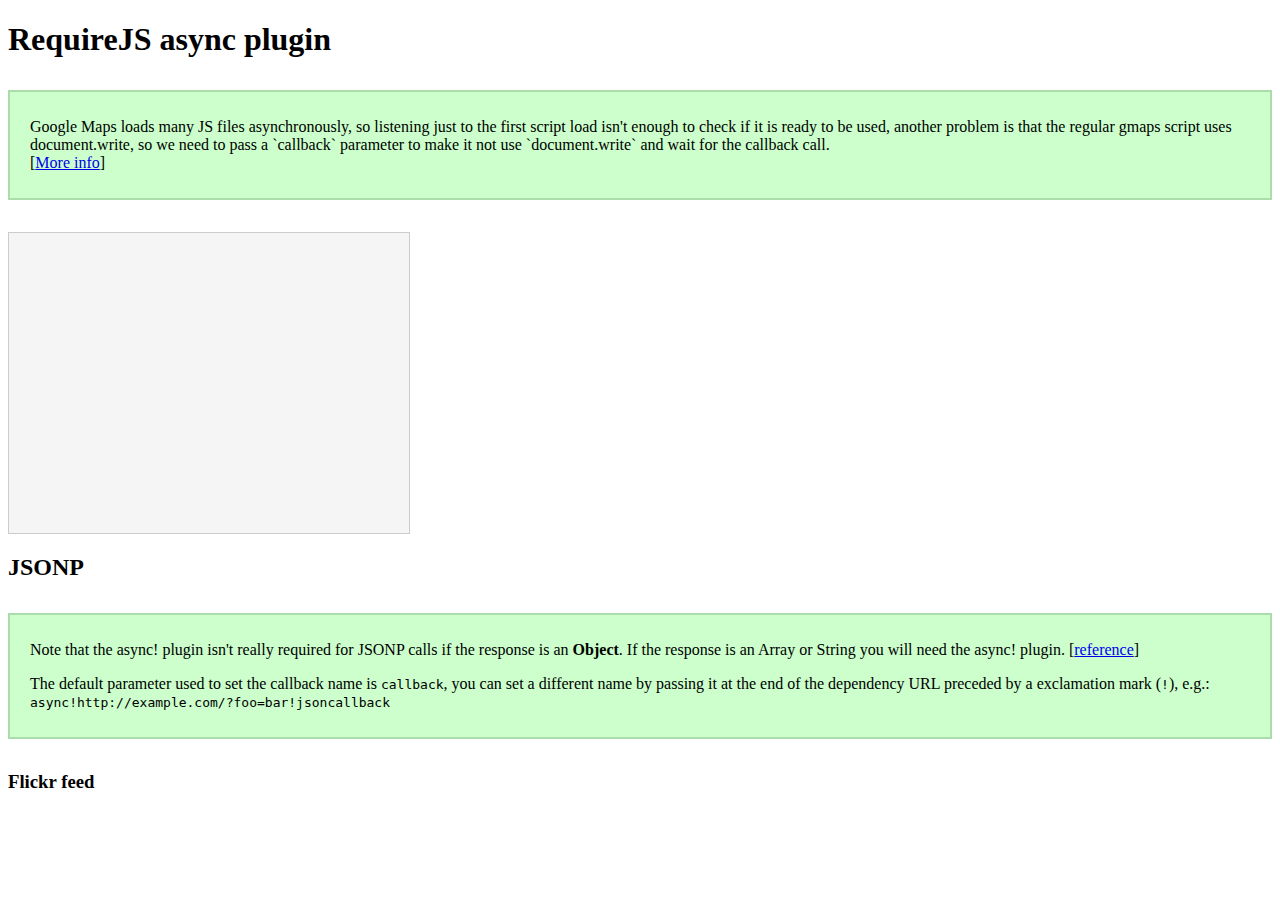
<file: angular_flask/static/lib/bower_components/requirejs-plugins/examples/async.html>
<!DOCTYPE html>
<html>
    <head>
        <meta charset="utf-8">
        <title>RequireJS Async plugin</title>
        <meta name="viewport" content="width=device-width, initial-scale=1">
        <style>
            .info{background-color:#cfc; border:2px solid #ada; padding:10px 20px;  margin:2em 0}
        </style>
    </head>
    <body>
        <div id="wrapper">
            <h1>RequireJS async plugin</h1>
            <div class="info">
                <p>
                    Google Maps loads many JS files asynchronously, so listening just to the first script load
                    isn't enough to check if it is ready to be used, another problem is that the regular gmaps script
                    uses document.write, so we need to pass a `callback` parameter to make it not use `document.write`
                    and wait for the callback call.
                    <br>
                    [<a href="http://code.google.com/apis/maps/documentation/javascript/basics.html#Async">More info</a>]
                </p>
            </div>
            <div id="map-canvas" style="width:400px; height:300px; border:1px solid #ccc; background-color:#f5f5f5"></div>
            <h2>JSONP</h2>
            <div class="info">
                <p>
                    Note that the async! plugin isn't really required for JSONP calls if the response is an <strong>Object</strong>.
                    If the response is an Array or String you will need the async! plugin. [<a href="http://requirejs.org/docs/api.html#jsonp">reference</a>]
                </p>
                <p>
                    The default parameter used to set the callback name is <code>callback</code>, you can set a different name
                    by passing it at the end of the dependency URL preceded by a exclamation mark (<code>!</code>), e.g.: <code>async!http://example.com/?foo=bar!jsoncallback</code>
                </p>
            </div>
            <h3>Flickr feed</h3>
            <div id="flickr-feed"></div>
        </div>
        <script src="../lib/require.js"></script>
        <script>
            require({
                waitSeconds : 120, //make sure it is enough to load all gmaps scripts
                paths : {
                    async : '../src/async' //alias to plugin
                }
            });


            // you can use a "!callbackName" at the end of the URL
            // to specify name of parameter that expects callback function name
            // the default value is "!callback" if not present.
            // Notice that flickr uses "!jsoncallback".
            require(
                [
                    'async!http://api.flickr.com/services/feeds/photos_public.gne?id=27041612@N06&format=json!jsoncallback',
                    'async!http://maps.google.com/maps/api/js?sensor=false'
                ],
                function(photos){



                    //flickr

                    var flickrDiv = document.getElementById('flickr-feed'),
                        idx = Math.round((photos.items.length - 1) * Math.random());

                    flickrDiv.innerHTML += photos.items[idx].description;



                    //Google maps is available and all components are ready to use.

                    var mapDiv = document.getElementById('map-canvas');

                    var map = new google.maps.Map(mapDiv, {
                        center: new google.maps.LatLng(37.4419, -122.1419),
                        zoom: 13,
                        mapTypeId: google.maps.MapTypeId.ROADMAP,
                        navigationControl: true,
                        navigationControlOptions: {
                            style: google.maps.NavigationControlStyle.SMALL
                        }
                    });

                }
            );

        </script>
    </body>
</html>
</file>
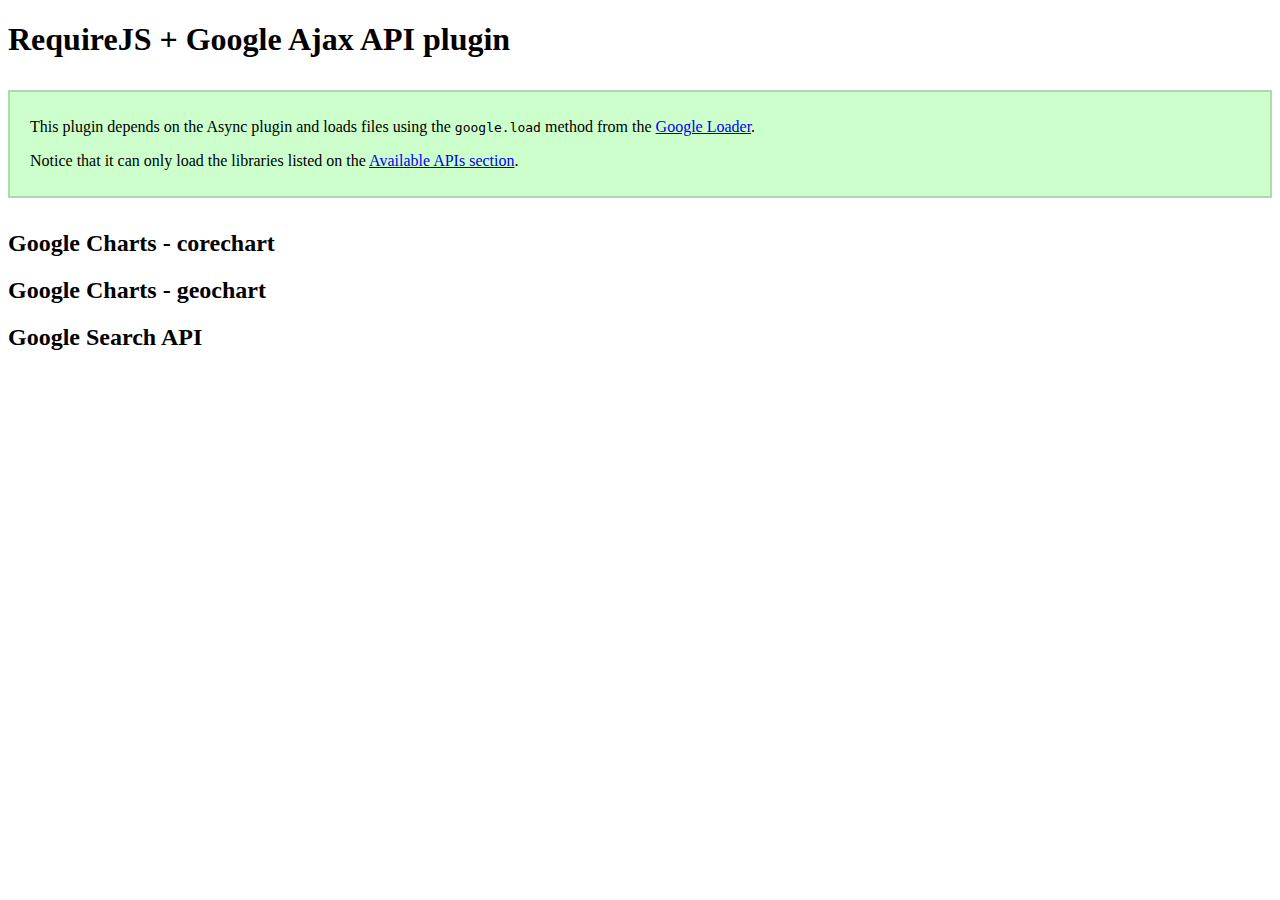
<file: angular_flask/static/lib/bower_components/requirejs-plugins/examples/goog.html>
<!DOCTYPE html>
<html>
    <head>
        <meta charset="utf-8">
        <title>RequireJS Google Ajax API plugin</title>
        <meta name="viewport" content="width=device-width, initial-scale=1">
        <style>
            .info{background-color:#cfc; border:2px solid #ada; padding:10px 20px;  margin:2em 0}
        </style>
    </head>
    <body>
        <div id="wrapper">
            <h1>RequireJS + Google Ajax API plugin</h1>
            <div class="info">
                <p>
                This plugin depends on the Async plugin and loads files using the <code>google.load</code> method from the <a href="http://code.google.com/apis/loader/">Google Loader</a>.
                </p>
                <p>
                Notice that it can only load the libraries listed on the <a href="http://code.google.com/apis/loader/#AvailableAPIs">Available APIs section</a>.
                </p>
            </div>
            <h2>Google Charts - corechart</h2>
            <div id="chart_div"></div>
            <h2>Google Charts - geochart</h2>
            <div id="map_canvas" style="width:500px"></div>
            <h2>Google Search API</h2>
            <div id="branding"></div>
            <div id="search_results"> </div>
        </div>
        <script src="../lib/require.js"></script>
        <script>
            require({
                waitSeconds : 15, //make sure it is enough to load all scripts
                paths : {
                    //alias to plugins
                    async : '../src/async',
                    goog : '../src/goog',
                    propertyParser : '../src/propertyParser'
                }
            });


            //To load google libraries you should follow the format "goog!moduleName,version,packages:[packages],language:en,anotherOption:value"
            require(['goog!visualization,1,packages:[corechart,geochart]', 'goog!search,1'], function(){

                // visualization + corechart + geochart + search are loaded


                // code copied from google charts docs:
                // http://code.google.com/apis/chart/interactive/docs/gallery/piechart.html
                var data = new google.visualization.DataTable();
                data.addColumn('string', 'Task');
                data.addColumn('number', 'Hours per Day');
                data.addRows(5);
                data.setValue(0, 0, 'Work');
                data.setValue(0, 1, 11);
                data.setValue(1, 0, 'Eat');
                data.setValue(1, 1, 2);
                data.setValue(2, 0, 'Commute');
                data.setValue(2, 1, 2);
                data.setValue(3, 0, 'Watch TV');
                data.setValue(3, 1, 2);
                data.setValue(4, 0, 'Sleep');
                data.setValue(4, 1, 7);

                var chart = new google.visualization.PieChart(document.getElementById('chart_div'));
                chart.draw(data, {width: 450, height: 300, title: 'My Daily Activities'});


                // code copied from google charts docs:
                // http://code.google.com/apis/chart/interactive/docs/gallery/geochart.html
                var data = new google.visualization.DataTable();
                data.addRows(6);
                data.addColumn('string', 'Country');
                data.addColumn('number', 'Popularity');
                data.setValue(0, 0, 'Germany');
                data.setValue(0, 1, 200);
                data.setValue(1, 0, 'United States');
                data.setValue(1, 1, 300);
                data.setValue(2, 0, 'Brazil');
                data.setValue(2, 1, 400);
                data.setValue(3, 0, 'Canada');
                data.setValue(3, 1, 500);
                data.setValue(4, 0, 'France');
                data.setValue(4, 1, 600);
                data.setValue(5, 0, 'RU');
                data.setValue(5, 1, 700);

                var options = {};

                var container = document.getElementById('map_canvas');
                var geochart = new google.visualization.GeoChart(container);
                geochart.draw(data, options);



                //code copied from http://code.google.com/apis/ajax/playground/?exp=libraries#the_hello_world_of_news_search
                //and slightly modified

                var newsSearch = new google.search.WebSearch(),
                    resultHolder = document.getElementById('search_results');

                function searchComplete() {
                  resultHolder.innerHTML = '';
                  if (newsSearch.results && newsSearch.results.length > 0) {
                    for (var i = 0; i < newsSearch.results.length; i++) {
                      var p = document.createElement('p');
                      var a = document.createElement('a');
                      a.href = newsSearch.results[i].url;
                      a.innerHTML = newsSearch.results[i].title;
                      p.appendChild(a);
                      resultHolder.appendChild(p);
                    }
                  }
                }

                newsSearch.setSearchCompleteCallback(this, searchComplete, null);
                newsSearch.execute('RequireJS plugins');

                // Include the required Google branding
                google.search.Search.getBranding('branding');

            });

        </script>
    </body>
</html>
</file>
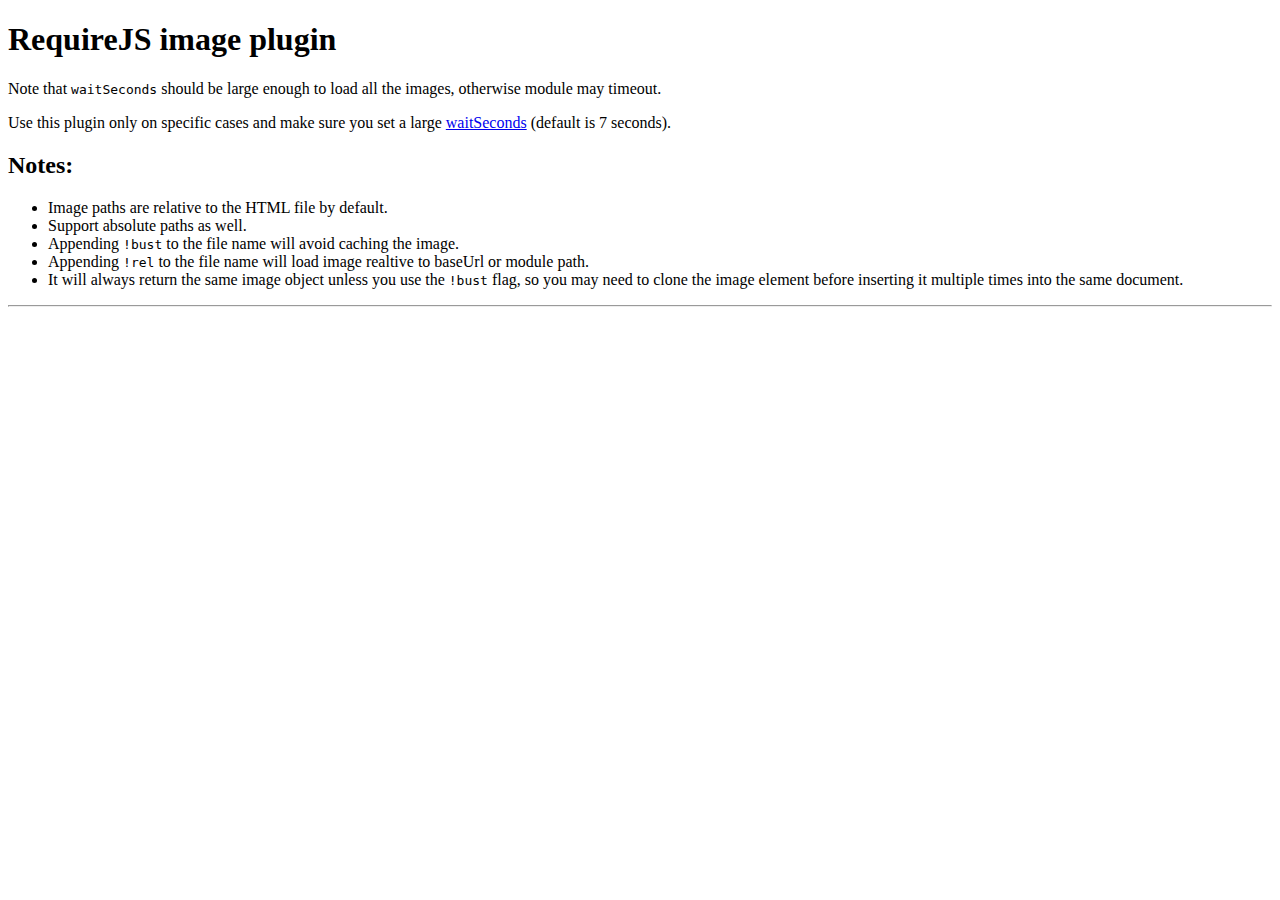
<file: angular_flask/static/lib/bower_components/requirejs-plugins/examples/image.html>
<!DOCTYPE html>
<html>
    <head>
        <meta charset="utf-8">
        <title>RequireJS image plugin</title>
        <meta name="viewport" content="width=device-width, initial-scale=1">
    </head>
    <body>
        <div id="wrapper">
            <h1>RequireJS image plugin</h1>
            <p>Note that <code>waitSeconds</code> should be large enough to load all the images, otherwise module may timeout.</p>
            <p>Use this plugin only on specific cases and make sure you set a large <a href="http://requirejs.org/docs/api.html#config">waitSeconds</a> (default is 7 seconds).</p>
            <h2>Notes:</h2>
            <ul>
                <li>Image paths are relative to the HTML file by default.</li>
                <li>Support absolute paths as well.</li>
                <li>Appending <code>!bust</code> to the file name will avoid caching the image.</li>
                <li>Appending <code>!rel</code> to the file name will load image realtive to baseUrl or module path.</li>
                <li>It will always return the same image object unless you use the <code>!bust</code> flag, so you may need to clone the image element before inserting it multiple times into the same document.</li>
            </ul>
            <hr />
        </div>
        <script src="../lib/require.js"></script>
        <script>
            require.config({
                waitSeconds : 45, //should be enough to load images
                paths : {
                    image : '../src/image' //alias to plugin
                }
            });

            require([
                'image!img/lol_cat.jpg',
                'image!http://30.media.tumblr.com/tumblr_lgd1neNYSL1qbwkzvo1_500.jpg',
                'image!img/bike.jpg!bust',
                'image!img/bike.jpg!bust',
                'image!img/lol_cat.jpg',
                'img/relativePath.js'
            ], function(cat, awesome, bike1, bike2, sameCat, relative){
                var wrapper = document.getElementById('wrapper');

                //add loaded images to the document!
                //returns an Image object..
                wrapper.appendChild(awesome);
                wrapper.appendChild(cat);

                //requireJS will return same image object unless you use `!bust`

                var sameBike = document.createElement('div');
                sameBike.innerHTML = 'Is same bike cat? : '+ (bike1 === bike2);
                wrapper.appendChild(sameBike);

                wrapper.appendChild(bike1);
                wrapper.appendChild(bike2);

                var sameLol = document.createElement('div');
                sameLol.innerHTML = 'Is same lol cat? : '+ (cat === sameCat);
                wrapper.appendChild(sameLol);

                //so we need to "deep-clone" the Element to be able
                //to insert it multiple times into the same document

                //wrapper.appendChild(sameCat.cloneNode(true)); //insert a clone of the image
                wrapper.appendChild(sameCat);//swap image position

                relative.init(wrapper);
            });
        </script>
    </body>
</html>
</file>
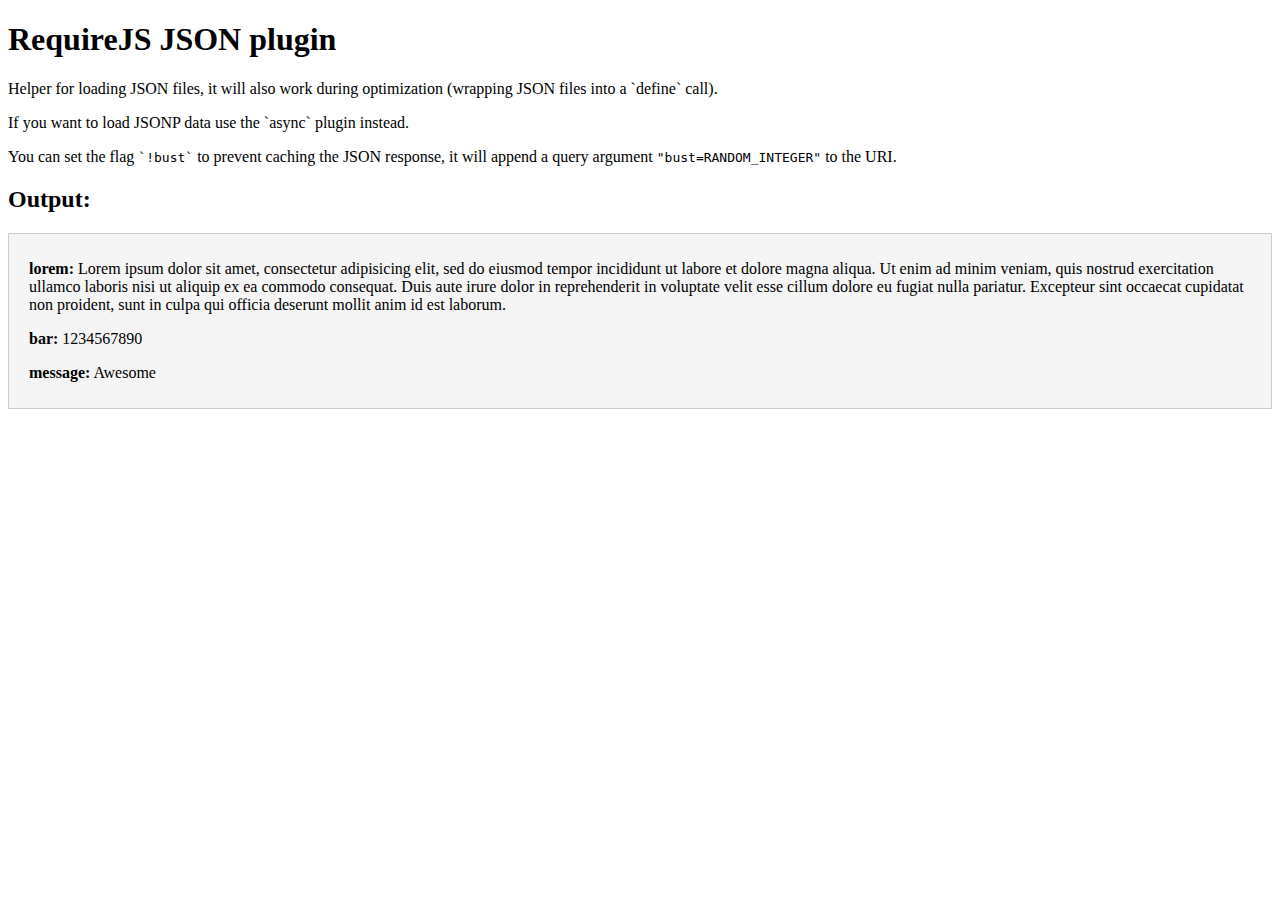
<file: angular_flask/static/lib/bower_components/requirejs-plugins/examples/json.html>
<!DOCTYPE html>
<html>
    <head>
        <meta charset="utf-8">
        <title>RequireJS JSON plugin</title>
        <meta name="viewport" content="width=device-width, initial-scale=1">
    </head>
    <body>
        <div id="wrapper">
            <h1>RequireJS JSON plugin</h1>
            <p>Helper for loading JSON files, it will also work during optimization (wrapping JSON files into a `define` call).</p>
            <p>If you want to load JSONP data use the `async` plugin instead.</p>
            <p>You can set the flag <code>`!bust`</code> to prevent caching the JSON response, it will append a query argument <code>&quot;bust=RANDOM_INTEGER&quot;</code> to the URI.</p>
            <h2>Output:</h2>
            <div id="output" style="border:1px solid #ccc; background:#f5f5f5; padding:10px 20px"></div>
        </div>
        <script src="../lib/require.js"></script>
        <script>
            require.config({
                waitSeconds : 2,
                paths : {
                    text : '../lib/text', //text is required
                    json : '../src/json' //alias to plugin
                }
            });

            // adding the flag `!bust` to the end of dependency name will avoid caching
            require(['json!data/foo.json', 'json!data/bar.json!bust'], function(foo, bar){
                var out = document.getElementById('output');
                //data is parsed into an object
                out.innerHTML += '<p><b>lorem:<\/b> '+ foo.lorem +'<\/p>';
                out.innerHTML += '<p><b>bar:<\/b> '+ foo.bar +'<\/p>';
                out.innerHTML += '<p><b>message:<\/b> '+ bar.text +'<\/p>';
            });
        </script>
    </body>
</html>
</file>
